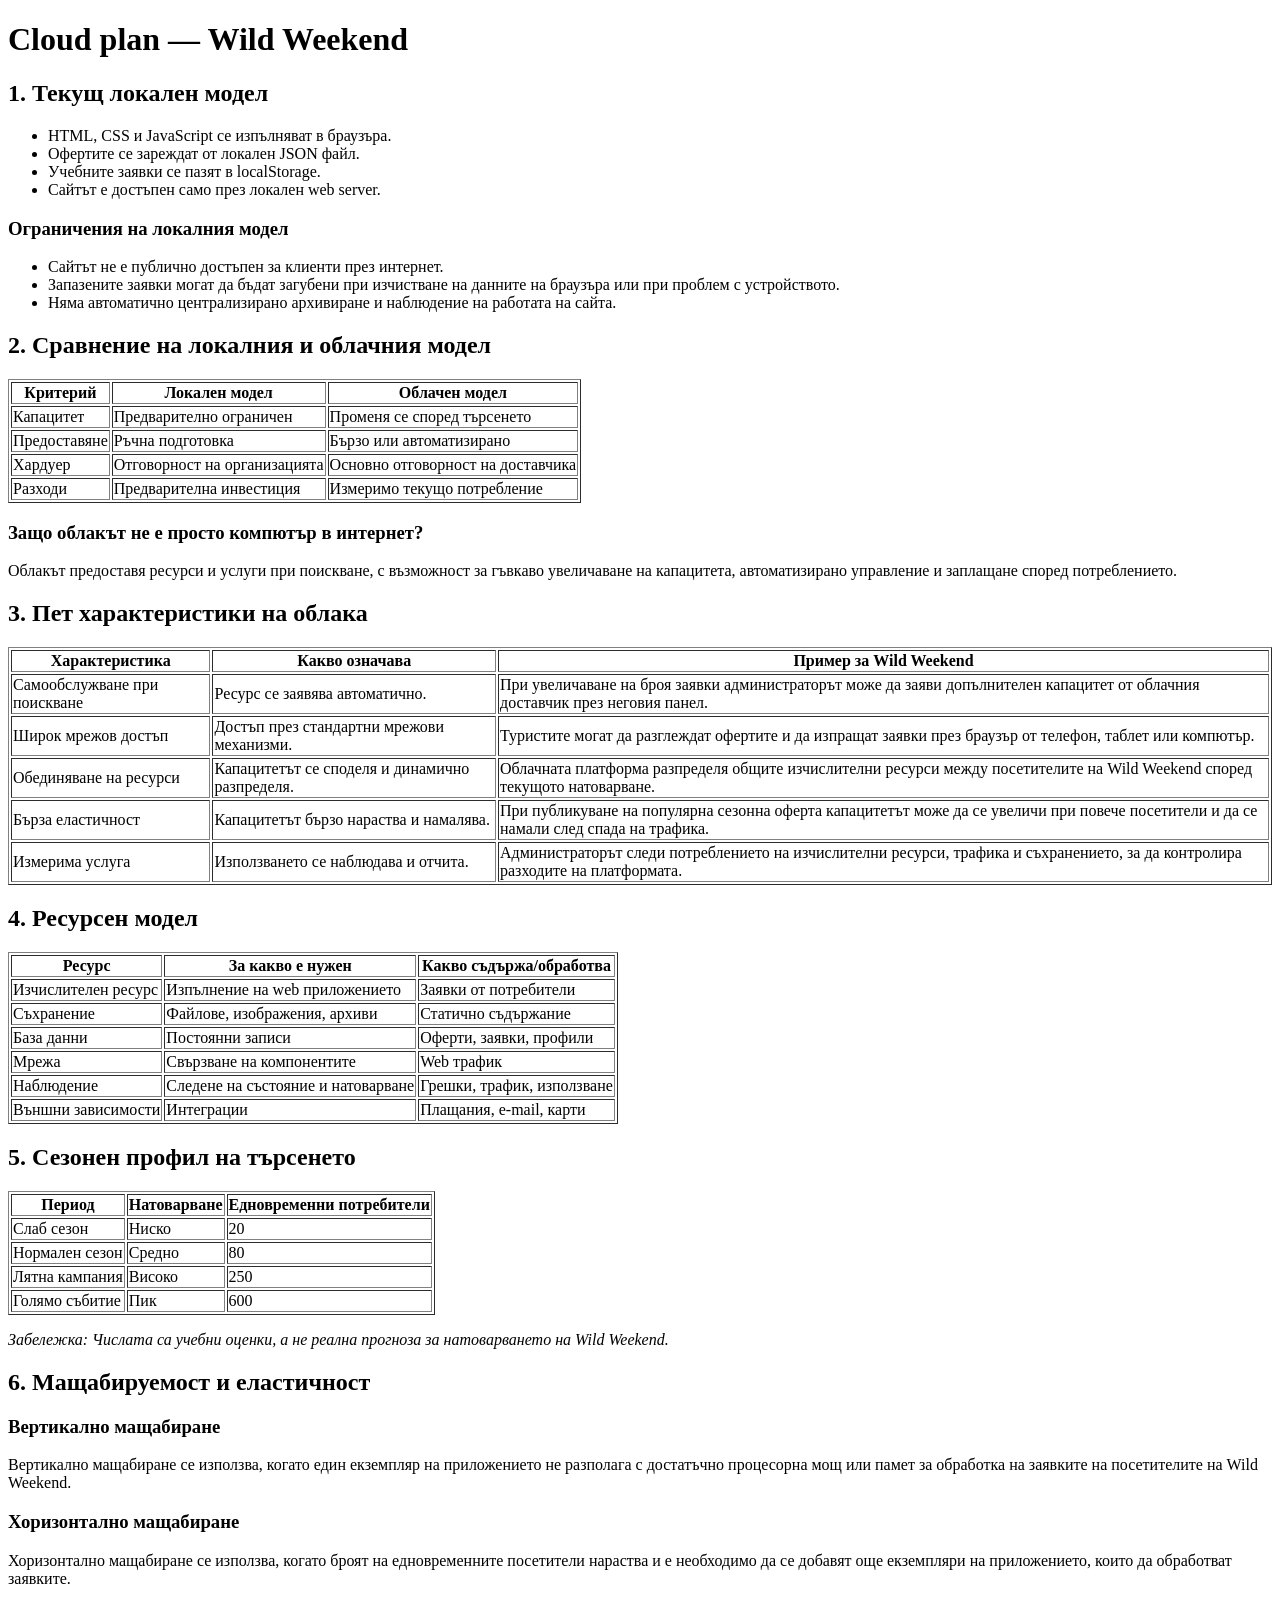
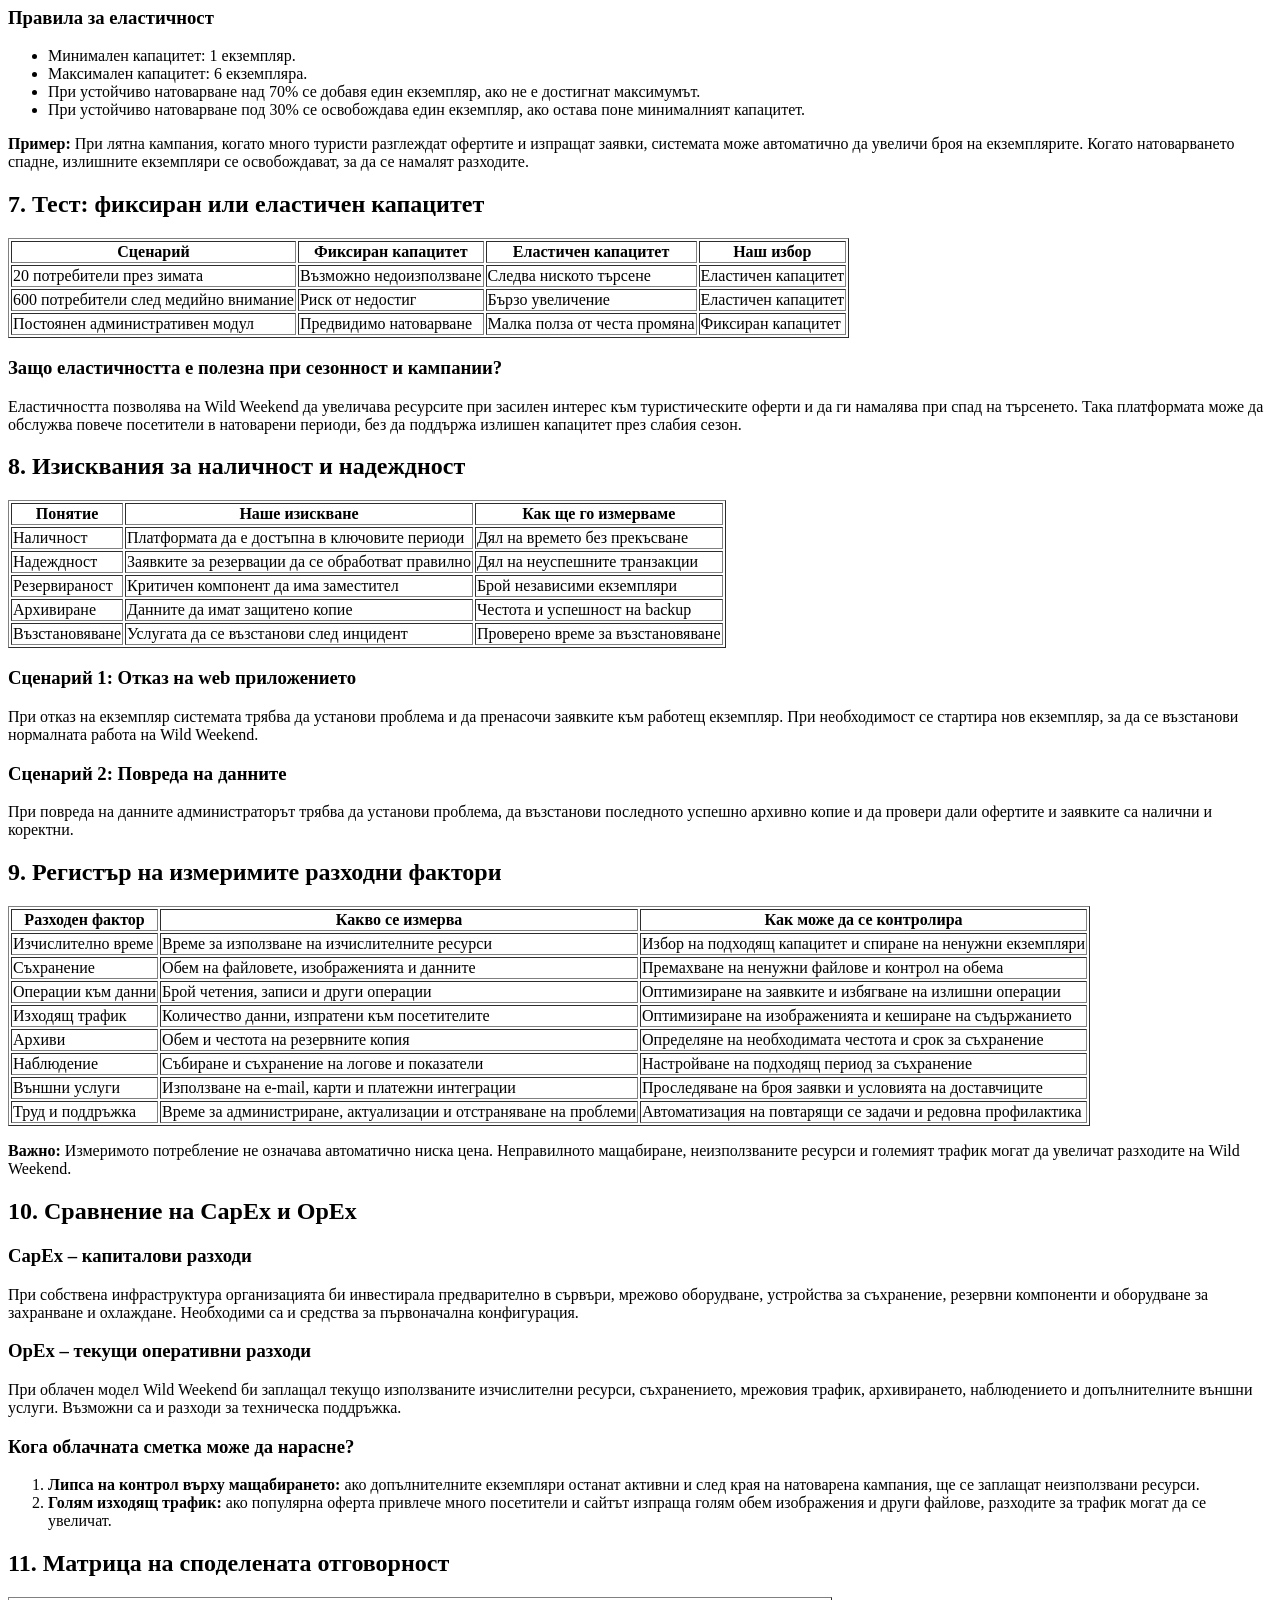
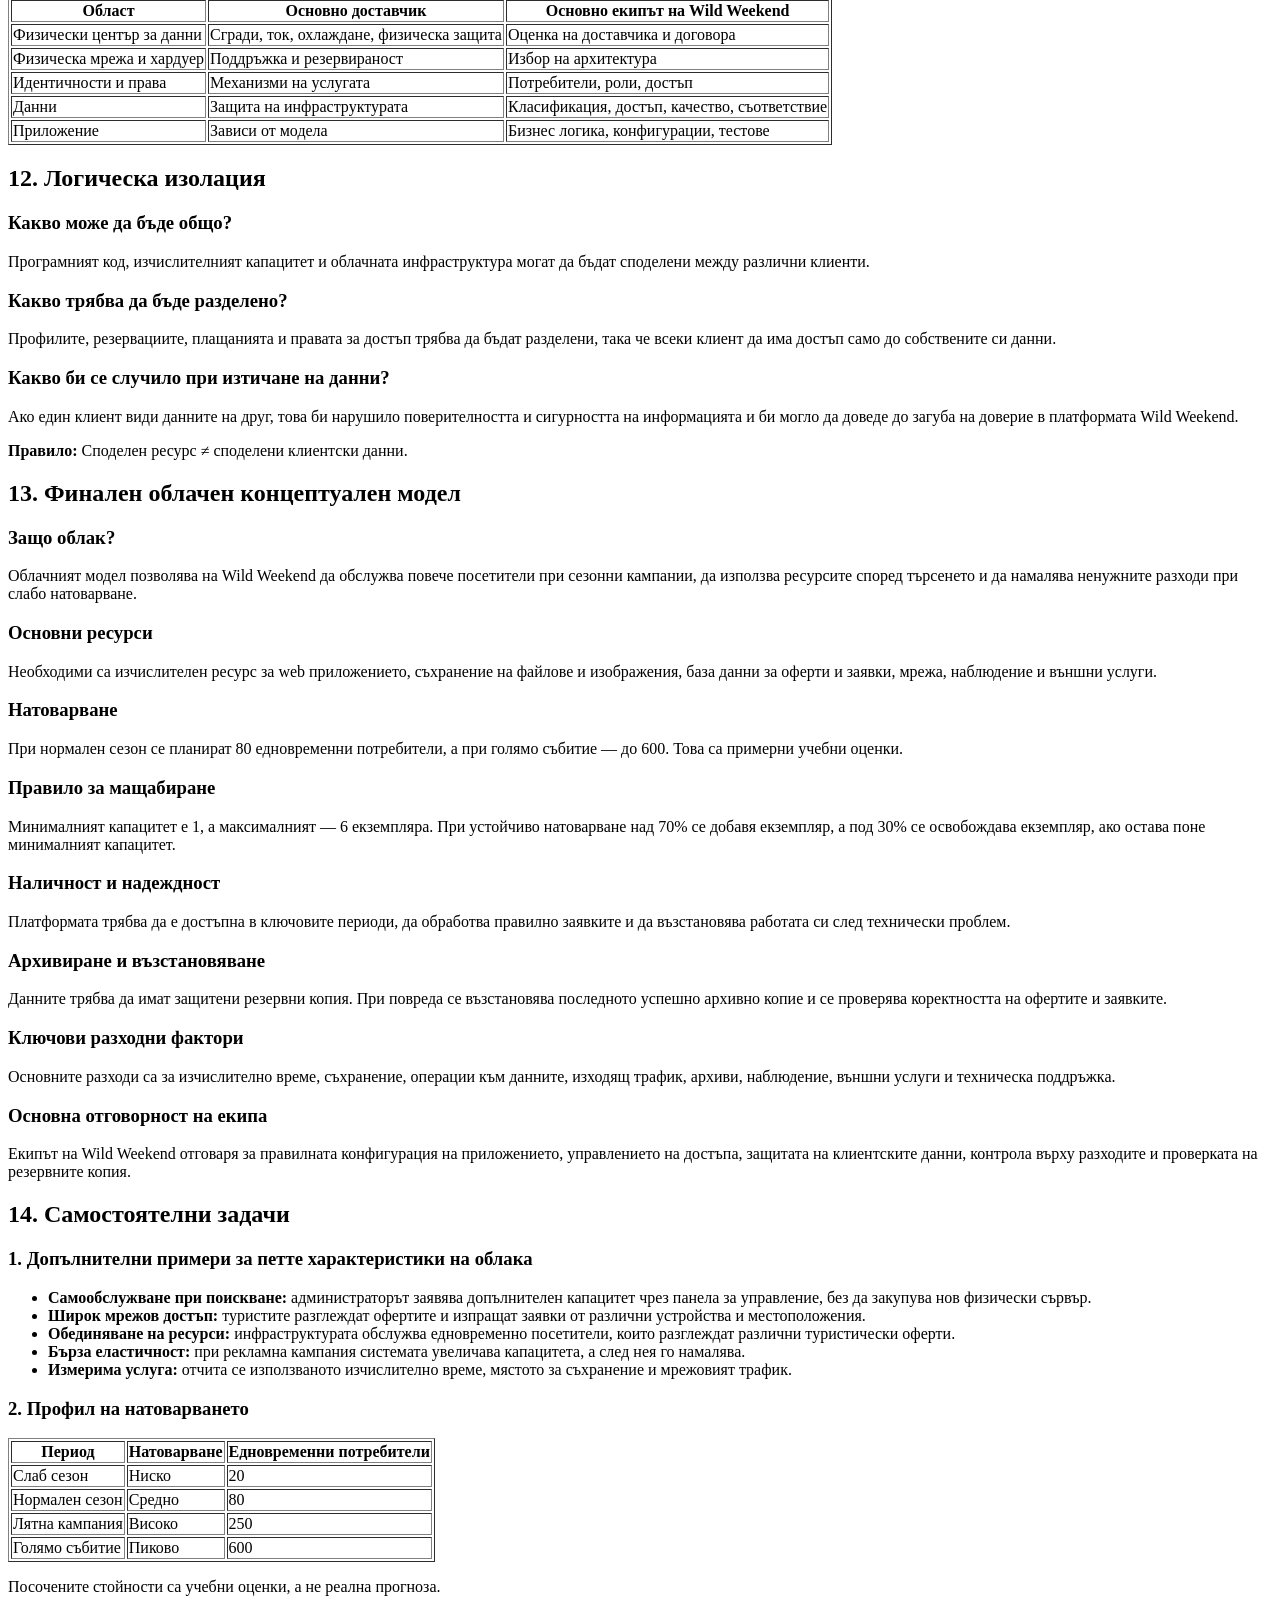
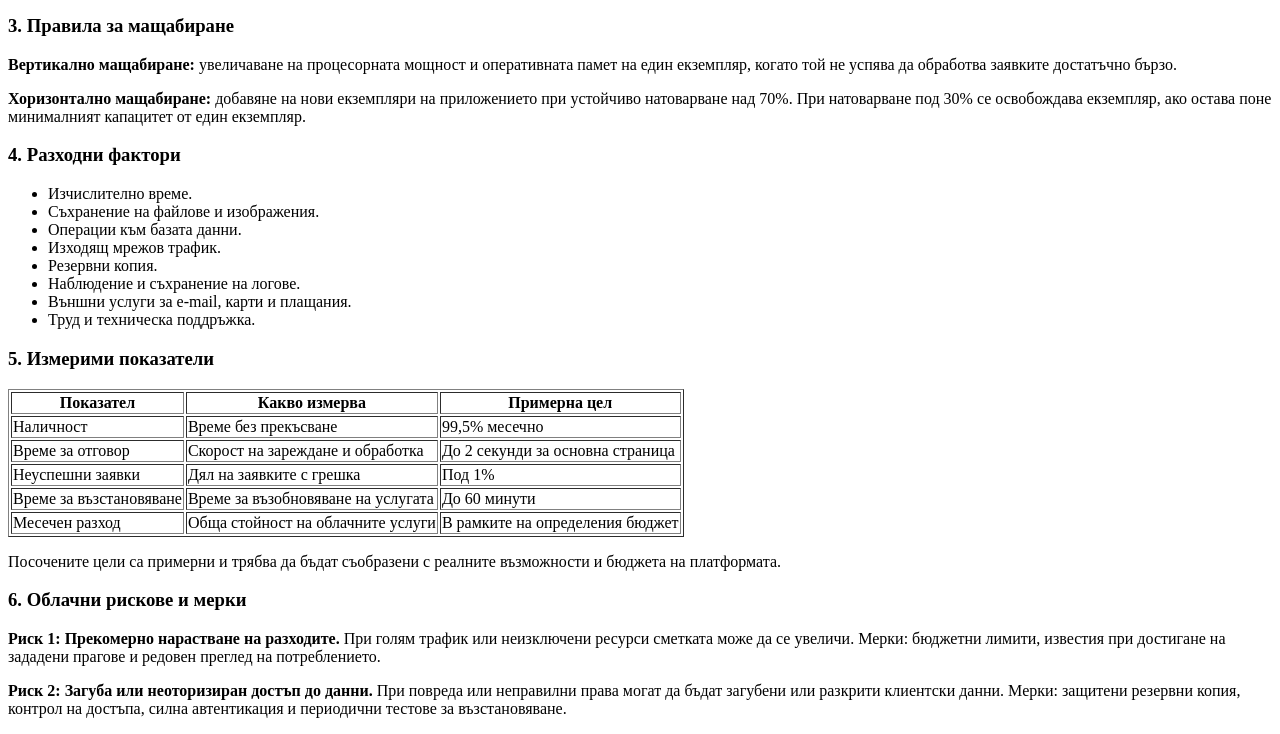
<file: cloud-plan.html>
<!doctype html>
<html lang="bg">
<head>
  <meta charset="utf-8">
  <meta name="viewport" content="width=device-width, initial-scale=1">
  <title>Cloud plan — Wild Weekend</title>
</head>
<body>
  <h1>Cloud plan — Wild Weekend</h1>

  <h2>1. Текущ локален модел</h2>
  <ul>
    <li>HTML, CSS и JavaScript се изпълняват в браузъра.</li>
    <li>Офертите се зареждат от локален JSON файл.</li>
    <li>Учебните заявки се пазят в localStorage.</li>
    <li>Сайтът е достъпен само през локален web server.</li>
  </ul>

  <h3>Ограничения на локалния модел</h3>
  <ul>
    <li>Сайтът не е публично достъпен за клиенти през интернет.</li>
    <li>Запазените заявки могат да бъдат загубени при изчистване на данните на браузъра или при проблем с устройството.</li>
    <li>Няма автоматично централизирано архивиране и наблюдение на работата на сайта.</li>
  </ul>
  <h2>2. Сравнение на локалния и облачния модел</h2>

  <table border="1">
    <thead>
      <tr>
        <th>Критерий</th>
        <th>Локален модел</th>
        <th>Облачен модел</th>
      </tr>
    </thead>
    <tbody>
      <tr>
        <td>Капацитет</td>
        <td>Предварително ограничен</td>
        <td>Променя се според търсенето</td>
      </tr>
      <tr>
        <td>Предоставяне</td>
        <td>Ръчна подготовка</td>
        <td>Бързо или автоматизирано</td>
      </tr>
      <tr>
        <td>Хардуер</td>
        <td>Отговорност на организацията</td>
        <td>Основно отговорност на доставчика</td>
      </tr>
      <tr>
        <td>Разходи</td>
        <td>Предварителна инвестиция</td>
        <td>Измеримо текущо потребление</td>
      </tr>
    </tbody>
  </table>

  <h3>Защо облакът не е просто компютър в интернет?</h3>
  <p>
    Облакът предоставя ресурси и услуги при поискване, с възможност за
    гъвкаво увеличаване на капацитета, автоматизирано управление и
    заплащане според потреблението.
  </p>
   <h2>3. Пет характеристики на облака</h2>

  <table border="1">
    <thead>
      <tr>
        <th>Характеристика</th>
        <th>Какво означава</th>
        <th>Пример за Wild Weekend</th>
      </tr>
    </thead>
    <tbody>
      <tr>
        <td>Самообслужване при поискване</td>
        <td>Ресурс се заявява автоматично.</td>
        <td>При увеличаване на броя заявки администраторът може да заяви допълнителен капацитет от облачния доставчик през неговия панел.</td>
      </tr>
      <tr>
        <td>Широк мрежов достъп</td>
        <td>Достъп през стандартни мрежови механизми.</td>
        <td>Туристите могат да разглеждат офертите и да изпращат заявки през браузър от телефон, таблет или компютър.</td>
      </tr>
      <tr>
        <td>Обединяване на ресурси</td>
        <td>Капацитетът се споделя и динамично разпределя.</td>
        <td>Облачната платформа разпределя общите изчислителни ресурси между посетителите на Wild Weekend според текущото натоварване.</td>
      </tr>
      <tr>
        <td>Бърза еластичност</td>
        <td>Капацитетът бързо нараства и намалява.</td>
        <td>При публикуване на популярна сезонна оферта капацитетът може да се увеличи при повече посетители и да се намали след спада на трафика.</td>
      </tr>
      <tr>
        <td>Измерима услуга</td>
        <td>Използването се наблюдава и отчита.</td>
        <td>Администраторът следи потреблението на изчислителни ресурси, трафика и съхранението, за да контролира разходите на платформата.</td>
      </tr>
    </tbody>
  </table>
    <h2>4. Ресурсен модел</h2>

  <table border="1">
    <thead>
      <tr>
        <th>Ресурс</th>
        <th>За какво е нужен</th>
        <th>Какво съдържа/обработва</th>
      </tr>
    </thead>
    <tbody>
      <tr>
        <td>Изчислителен ресурс</td>
        <td>Изпълнение на web приложението</td>
        <td>Заявки от потребители</td>
      </tr>
      <tr>
        <td>Съхранение</td>
        <td>Файлове, изображения, архиви</td>
        <td>Статично съдържание</td>
      </tr>
      <tr>
        <td>База данни</td>
        <td>Постоянни записи</td>
        <td>Оферти, заявки, профили</td>
      </tr>
      <tr>
        <td>Мрежа</td>
        <td>Свързване на компонентите</td>
        <td>Web трафик</td>
      </tr>
      <tr>
        <td>Наблюдение</td>
        <td>Следене на състояние и натоварване</td>
        <td>Грешки, трафик, използване</td>
      </tr>
      <tr>
        <td>Външни зависимости</td>
        <td>Интеграции</td>
        <td>Плащания, e-mail, карти</td>
      </tr>
    </tbody>
  </table>
    <h2>5. Сезонен профил на търсенето</h2>

  <table border="1">
    <thead>
      <tr>
        <th>Период</th>
        <th>Натоварване</th>
        <th>Едновременни потребители</th>
      </tr>
    </thead>
    <tbody>
      <tr>
        <td>Слаб сезон</td>
        <td>Ниско</td>
        <td>20</td>
      </tr>
      <tr>
        <td>Нормален сезон</td>
        <td>Средно</td>
        <td>80</td>
      </tr>
      <tr>
        <td>Лятна кампания</td>
        <td>Високо</td>
        <td>250</td>
      </tr>
      <tr>
        <td>Голямо събитие</td>
        <td>Пик</td>
        <td>600</td>
      </tr>
    </tbody>
  </table>

  <p><em>Забележка: Числата са учебни оценки, а не реална прогноза за натоварването на Wild Weekend.</em></p>
  <h2>6. Мащабируемост и еластичност</h2>

  <h3>Вертикално мащабиране</h3>
  <p>
    Вертикално мащабиране се използва, когато един екземпляр на приложението
    не разполага с достатъчно процесорна мощ или памет за обработка на
    заявките на посетителите на Wild Weekend.
  </p>

  <h3>Хоризонтално мащабиране</h3>
  <p>
    Хоризонтално мащабиране се използва, когато броят на едновременните
    посетители нараства и е необходимо да се добавят още екземпляри на
    приложението, които да обработват заявките.
  </p>

  <h3>Правила за еластичност</h3>
  <ul>
    <li>Минимален капацитет: 1 екземпляр.</li>
    <li>Максимален капацитет: 6 екземпляра.</li>
    <li>При устойчиво натоварване над 70% се добавя един екземпляр, ако не е достигнат максимумът.</li>
    <li>При устойчиво натоварване под 30% се освобождава един екземпляр, ако остава поне минималният капацитет.</li>
  </ul>

  <p>
    <strong>Пример:</strong> При лятна кампания, когато много туристи разглеждат
    офертите и изпращат заявки, системата може автоматично да увеличи броя
    на екземплярите. Когато натоварването спадне, излишните екземпляри се
    освобождават, за да се намалят разходите.
  </p>
    <h2>7. Тест: фиксиран или еластичен капацитет</h2>

  <table border="1">
    <thead>
      <tr>
        <th>Сценарий</th>
        <th>Фиксиран капацитет</th>
        <th>Еластичен капацитет</th>
        <th>Наш избор</th>
      </tr>
    </thead>
    <tbody>
      <tr>
        <td>20 потребители през зимата</td>
        <td>Възможно недоизползване</td>
        <td>Следва ниското търсене</td>
        <td>Еластичен капацитет</td>
      </tr>
      <tr>
        <td>600 потребители след медийно внимание</td>
        <td>Риск от недостиг</td>
        <td>Бързо увеличение</td>
        <td>Еластичен капацитет</td>
      </tr>
      <tr>
        <td>Постоянен административен модул</td>
        <td>Предвидимо натоварване</td>
        <td>Малка полза от честа промяна</td>
        <td>Фиксиран капацитет</td>
      </tr>
    </tbody>
  </table>

  <h3>Защо еластичността е полезна при сезонност и кампании?</h3>
  <p>
    Еластичността позволява на Wild Weekend да увеличава ресурсите при
    засилен интерес към туристическите оферти и да ги намалява при спад
    на търсенето. Така платформата може да обслужва повече посетители в
    натоварени периоди, без да поддържа излишен капацитет през слабия сезон.
  </p>
   <h2>8. Изисквания за наличност и надеждност</h2>

  <table border="1">
    <thead>
      <tr>
        <th>Понятие</th>
        <th>Наше изискване</th>
        <th>Как ще го измерваме</th>
      </tr>
    </thead>
    <tbody>
      <tr>
        <td>Наличност</td>
        <td>Платформата да е достъпна в ключовите периоди</td>
        <td>Дял на времето без прекъсване</td>
      </tr>
      <tr>
        <td>Надеждност</td>
        <td>Заявките за резервации да се обработват правилно</td>
        <td>Дял на неуспешните транзакции</td>
      </tr>
      <tr>
        <td>Резервираност</td>
        <td>Критичен компонент да има заместител</td>
        <td>Брой независими екземпляри</td>
      </tr>
      <tr>
        <td>Архивиране</td>
        <td>Данните да имат защитено копие</td>
        <td>Честота и успешност на backup</td>
      </tr>
      <tr>
        <td>Възстановяване</td>
        <td>Услугата да се възстанови след инцидент</td>
        <td>Проверено време за възстановяване</td>
      </tr>
    </tbody>
  </table>

  <h3>Сценарий 1: Отказ на web приложението</h3>
  <p>
    При отказ на екземпляр системата трябва да установи проблема и да
    пренасочи заявките към работещ екземпляр. При необходимост се стартира
    нов екземпляр, за да се възстанови нормалната работа на Wild Weekend.
  </p>

  <h3>Сценарий 2: Повреда на данните</h3>
  <p>
    При повреда на данните администраторът трябва да установи проблема,
    да възстанови последното успешно архивно копие и да провери дали
    офертите и заявките са налични и коректни.
  </p>
  <h2>9. Регистър на измеримите разходни фактори</h2>

  <table border="1">
    <thead>
      <tr>
        <th>Разходен фактор</th>
        <th>Какво се измерва</th>
        <th>Как може да се контролира</th>
      </tr>
    </thead>
    <tbody>
      <tr>
        <td>Изчислително време</td>
        <td>Време за използване на изчислителните ресурси</td>
        <td>Избор на подходящ капацитет и спиране на ненужни екземпляри</td>
      </tr>
      <tr>
        <td>Съхранение</td>
        <td>Обем на файловете, изображенията и данните</td>
        <td>Премахване на ненужни файлове и контрол на обема</td>
      </tr>
      <tr>
        <td>Операции към данни</td>
        <td>Брой четения, записи и други операции</td>
        <td>Оптимизиране на заявките и избягване на излишни операции</td>
      </tr>
      <tr>
        <td>Изходящ трафик</td>
        <td>Количество данни, изпратени към посетителите</td>
        <td>Оптимизиране на изображенията и кеширане на съдържанието</td>
      </tr>
      <tr>
        <td>Архиви</td>
        <td>Обем и честота на резервните копия</td>
        <td>Определяне на необходимата честота и срок за съхранение</td>
      </tr>
      <tr>
        <td>Наблюдение</td>
        <td>Събиране и съхранение на логове и показатели</td>
        <td>Настройване на подходящ период за съхранение</td>
      </tr>
      <tr>
        <td>Външни услуги</td>
        <td>Използване на e-mail, карти и платежни интеграции</td>
        <td>Проследяване на броя заявки и условията на доставчиците</td>
      </tr>
      <tr>
        <td>Труд и поддръжка</td>
        <td>Време за администриране, актуализации и отстраняване на проблеми</td>
        <td>Автоматизация на повтарящи се задачи и редовна профилактика</td>
      </tr>
    </tbody>
  </table>

  <p>
    <strong>Важно:</strong> Измеримото потребление не означава автоматично
    ниска цена. Неправилното мащабиране, неизползваните ресурси и големият
    трафик могат да увеличат разходите на Wild Weekend.
  </p>
  <h2>10. Сравнение на CapEx и OpEx</h2>

  <h3>CapEx – капиталови разходи</h3>
  <p>
    При собствена инфраструктура организацията би инвестирала предварително
    в сървъри, мрежово оборудване, устройства за съхранение, резервни
    компоненти и оборудване за захранване и охлаждане. Необходими са и
    средства за първоначална конфигурация.
  </p>

  <h3>OpEx – текущи оперативни разходи</h3>
  <p>
    При облачен модел Wild Weekend би заплащал текущо използваните
    изчислителни ресурси, съхранението, мрежовия трафик, архивирането,
    наблюдението и допълнителните външни услуги. Възможни са и разходи
    за техническа поддръжка.
  </p>

  <h3>Кога облачната сметка може да нарасне?</h3>
  <ol>
    <li>
      <strong>Липса на контрол върху мащабирането:</strong>
      ако допълнителните екземпляри останат активни и след края на
      натоварена кампания, ще се заплащат неизползвани ресурси.
    </li>
    <li>
      <strong>Голям изходящ трафик:</strong>
      ако популярна оферта привлече много посетители и сайтът изпраща
      голям обем изображения и други файлове, разходите за трафик
      могат да се увеличат.
    </li>
  </ol>
  <h2>11. Матрица на споделената отговорност</h2>

  <table border="1">
    <thead>
      <tr>
        <th>Област</th>
        <th>Основно доставчик</th>
        <th>Основно екипът на Wild Weekend</th>
      </tr>
    </thead>
    <tbody>
      <tr>
        <td>Физически център за данни</td>
        <td>Сгради, ток, охлаждане, физическа защита</td>
        <td>Оценка на доставчика и договора</td>
      </tr>
      <tr>
        <td>Физическа мрежа и хардуер</td>
        <td>Поддръжка и резервираност</td>
        <td>Избор на архитектура</td>
      </tr>
      <tr>
        <td>Идентичности и права</td>
        <td>Механизми на услугата</td>
        <td>Потребители, роли, достъп</td>
      </tr>
      <tr>
        <td>Данни</td>
        <td>Защита на инфраструктурата</td>
        <td>Класификация, достъп, качество, съответствие</td>
      </tr>
      <tr>
        <td>Приложение</td>
        <td>Зависи от модела</td>
        <td>Бизнес логика, конфигурации, тестове</td>
      </tr>
    </tbody>
  </table>
  <h2>12. Логическа изолация</h2>

<h3>Какво може да бъде общо?</h3>
<p>
  Програмният код, изчислителният капацитет и облачната инфраструктура
  могат да бъдат споделени между различни клиенти.
</p>

<h3>Какво трябва да бъде разделено?</h3>
<p>
  Профилите, резервациите, плащанията и правата за достъп трябва
  да бъдат разделени, така че всеки клиент да има достъп само до
  собствените си данни.
</p>

<h3>Какво би се случило при изтичане на данни?</h3>
<p>
  Ако един клиент види данните на друг, това би нарушило
  поверителността и сигурността на информацията и би могло да
  доведе до загуба на доверие в платформата Wild Weekend.
</p>

<p>
  <strong>Правило:</strong>
  Споделен ресурс ≠ споделени клиентски данни.
</p>
<h2>13. Финален облачен концептуален модел</h2>

<h3>Защо облак?</h3>
<p>
  Облачният модел позволява на Wild Weekend да обслужва повече
  посетители при сезонни кампании, да използва ресурсите според
  търсенето и да намалява ненужните разходи при слабо натоварване.
</p>

<h3>Основни ресурси</h3>
<p>
  Необходими са изчислителен ресурс за web приложението, съхранение
  на файлове и изображения, база данни за оферти и заявки, мрежа,
  наблюдение и външни услуги.
</p>

<h3>Натоварване</h3>
<p>
  При нормален сезон се планират 80 едновременни потребители,
  а при голямо събитие — до 600. Това са примерни учебни оценки.
</p>

<h3>Правило за мащабиране</h3>
<p>
  Минималният капацитет е 1, а максималният — 6 екземпляра.
  При устойчиво натоварване над 70% се добавя екземпляр,
  а под 30% се освобождава екземпляр, ако остава поне минималният капацитет.
</p>

<h3>Наличност и надеждност</h3>
<p>
  Платформата трябва да е достъпна в ключовите периоди,
  да обработва правилно заявките и да възстановява работата си
  след технически проблем.
</p>

<h3>Архивиране и възстановяване</h3>
<p>
  Данните трябва да имат защитени резервни копия. При повреда
  се възстановява последното успешно архивно копие и се проверява
  коректността на офертите и заявките.
</p>

<h3>Ключови разходни фактори</h3>
<p>
  Основните разходи са за изчислително време, съхранение,
  операции към данните, изходящ трафик, архиви, наблюдение,
  външни услуги и техническа поддръжка.
</p>

<h3>Основна отговорност на екипа</h3>
<p>
  Екипът на Wild Weekend отговаря за правилната конфигурация
  на приложението, управлението на достъпа, защитата на клиентските
  данни, контрола върху разходите и проверката на резервните копия.
</p>
<h2>14. Самостоятелни задачи</h2>

<h3>1. Допълнителни примери за петте характеристики на облака</h3>
<ul>
  <li><strong>Самообслужване при поискване:</strong> администраторът заявява допълнителен капацитет чрез панела за управление, без да закупува нов физически сървър.</li>
  <li><strong>Широк мрежов достъп:</strong> туристите разглеждат офертите и изпращат заявки от различни устройства и местоположения.</li>
  <li><strong>Обединяване на ресурси:</strong> инфраструктурата обслужва едновременно посетители, които разглеждат различни туристически оферти.</li>
  <li><strong>Бърза еластичност:</strong> при рекламна кампания системата увеличава капацитета, а след нея го намалява.</li>
  <li><strong>Измерима услуга:</strong> отчита се използваното изчислително време, мястото за съхранение и мрежовият трафик.</li>
</ul>

<h3>2. Профил на натоварването</h3>
<table border="1">
  <thead>
    <tr>
      <th>Период</th>
      <th>Натоварване</th>
      <th>Едновременни потребители</th>
    </tr>
  </thead>
  <tbody>
    <tr><td>Слаб сезон</td><td>Ниско</td><td>20</td></tr>
    <tr><td>Нормален сезон</td><td>Средно</td><td>80</td></tr>
    <tr><td>Лятна кампания</td><td>Високо</td><td>250</td></tr>
    <tr><td>Голямо събитие</td><td>Пиково</td><td>600</td></tr>
  </tbody>
</table>
<p>Посочените стойности са учебни оценки, а не реална прогноза.</p>

<h3>3. Правила за мащабиране</h3>
<p><strong>Вертикално мащабиране:</strong> увеличаване на процесорната мощност и оперативната памет на един екземпляр, когато той не успява да обработва заявките достатъчно бързо.</p>
<p><strong>Хоризонтално мащабиране:</strong> добавяне на нови екземпляри на приложението при устойчиво натоварване над 70%. При натоварване под 30% се освобождава екземпляр, ако остава поне минималният капацитет от един екземпляр.</p>

<h3>4. Разходни фактори</h3>
<ul>
  <li>Изчислително време.</li>
  <li>Съхранение на файлове и изображения.</li>
  <li>Операции към базата данни.</li>
  <li>Изходящ мрежов трафик.</li>
  <li>Резервни копия.</li>
  <li>Наблюдение и съхранение на логове.</li>
  <li>Външни услуги за e-mail, карти и плащания.</li>
  <li>Труд и техническа поддръжка.</li>
</ul>

<h3>5. Измерими показатели</h3>
<table border="1">
  <thead>
    <tr>
      <th>Показател</th>
      <th>Какво измерва</th>
      <th>Примерна цел</th>
    </tr>
  </thead>
  <tbody>
    <tr><td>Наличност</td><td>Време без прекъсване</td><td>99,5% месечно</td></tr>
    <tr><td>Време за отговор</td><td>Скорост на зареждане и обработка</td><td>До 2 секунди за основна страница</td></tr>
    <tr><td>Неуспешни заявки</td><td>Дял на заявките с грешка</td><td>Под 1%</td></tr>
    <tr><td>Време за възстановяване</td><td>Време за възобновяване на услугата</td><td>До 60 минути</td></tr>
    <tr><td>Месечен разход</td><td>Обща стойност на облачните услуги</td><td>В рамките на определения бюджет</td></tr>
  </tbody>
</table>
<p>Посочените цели са примерни и трябва да бъдат съобразени с реалните възможности и бюджета на платформата.</p>

<h3>6. Облачни рискове и мерки</h3>
<p><strong>Риск 1: Прекомерно нарастване на разходите.</strong> При голям трафик или неизключени ресурси сметката може да се увеличи. Мерки: бюджетни лимити, известия при достигане на зададени прагове и редовен преглед на потреблението.</p>
<p><strong>Риск 2: Загуба или неоторизиран достъп до данни.</strong> При повреда или неправилни права могат да бъдат загубени или разкрити клиентски данни. Мерки: защитени резервни копия, контрол на достъпа, силна автентикация и периодични тестове за възстановяване.</p>
</body>
</html>
</file>
